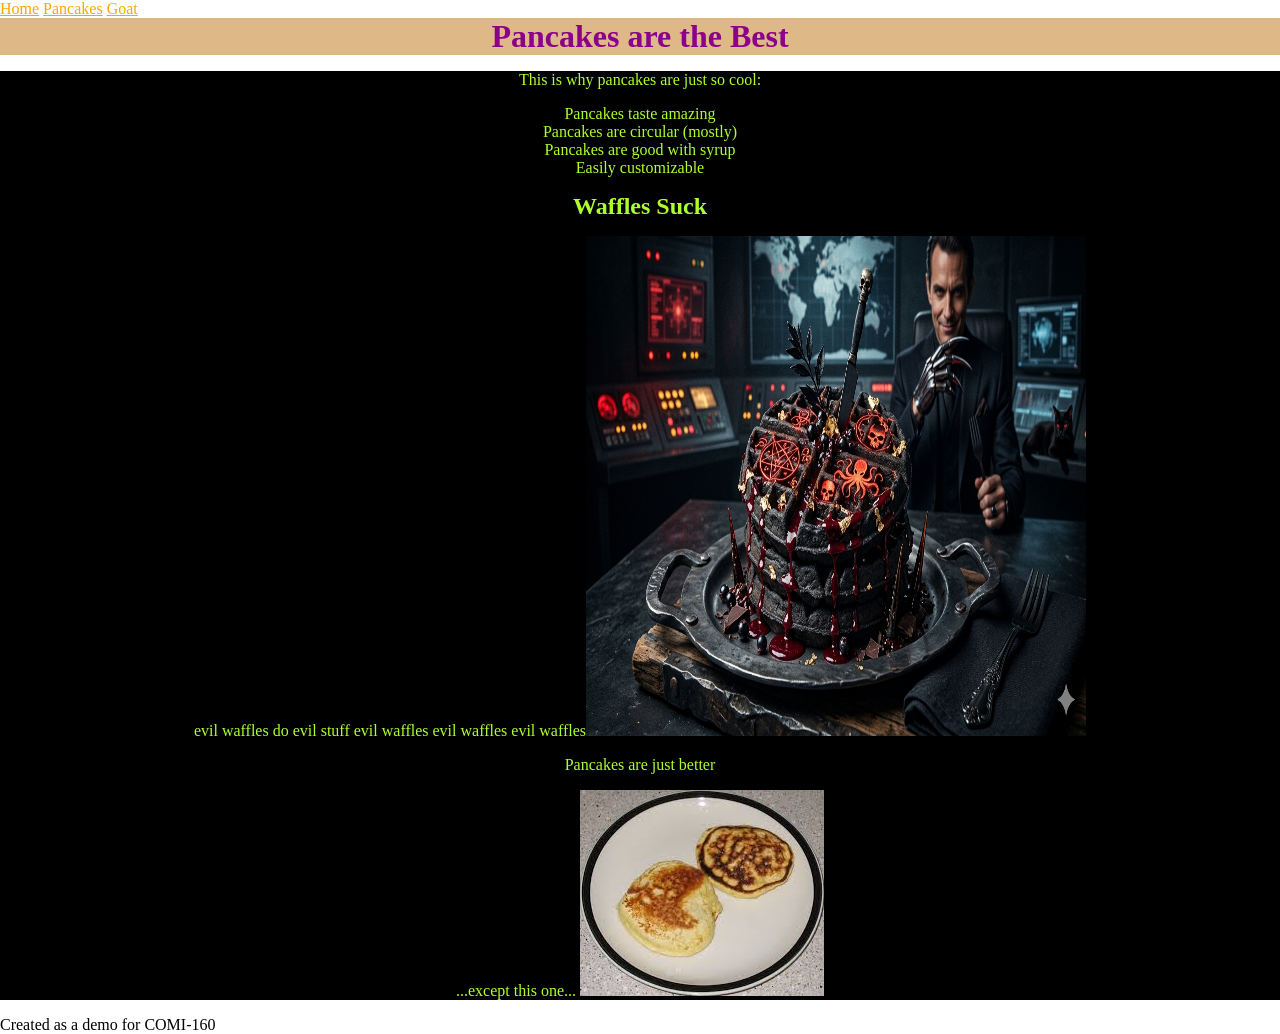
<file: index.html>
<!DOCTYPE html>
<html>
    <head>
        <meta name="viewport" content="width=device-width, initial-scale=1.0">
        <title>Class Demo Website</title>
        <meta name="description" content="This is a demonstation website for COMI-160.">
        <meta name="keywords" content="comi-160, comi-160 mott community college, mott community college">
        <link rel="icon" type="image/x-icon" href="resources/pawprint-fontawesome.svg">
        <link rel="stylesheet" href="/resources/style.css">
    </head>
    <body>
        <nav>
            <div class="menuFormat">
                <a href="index.html">Home</a>
                <a href="pancakes.html">Pancakes</a>
                <a href="goat.html">Goat</a>
            </div>
        </nav>
        <div class="mainTitle">
            <h1>Pancakes are the Best</h1>
        </div>
        <div class="content">
            <p>This is why pancakes are just so cool:
                <ul>
                    <li>Pancakes taste amazing</li>
                    <li>Pancakes are circular (mostly)</li>
                    <li>Pancakes are good with syrup</li>
                    <li>Easily customizable</li>
                </ul>
            </p>
            <h2>Waffles Suck</h2>
            <p style="font-family: Symbol", style="font-size: 80px">evil waffles do evil stuff evil waffles evil waffles evil waffles<img src="/resources/Gemini_Generated_Image_9hc97x9hc97x9hc9.png" alt="Evil Waffles" width="500px" height="500px"></p>
            <p>Pancakes are just better</p>
            <p>...except this one...
                <img src="/resources/wikimedia-pancake-3.jpg" alt="This is an overcooked and somehow also undercooked pancake with NOTHING on it.">
            </p>
        </div>
        <footer>Created as a demo for COMI-160</footer>
    </body>
</html>
</file>
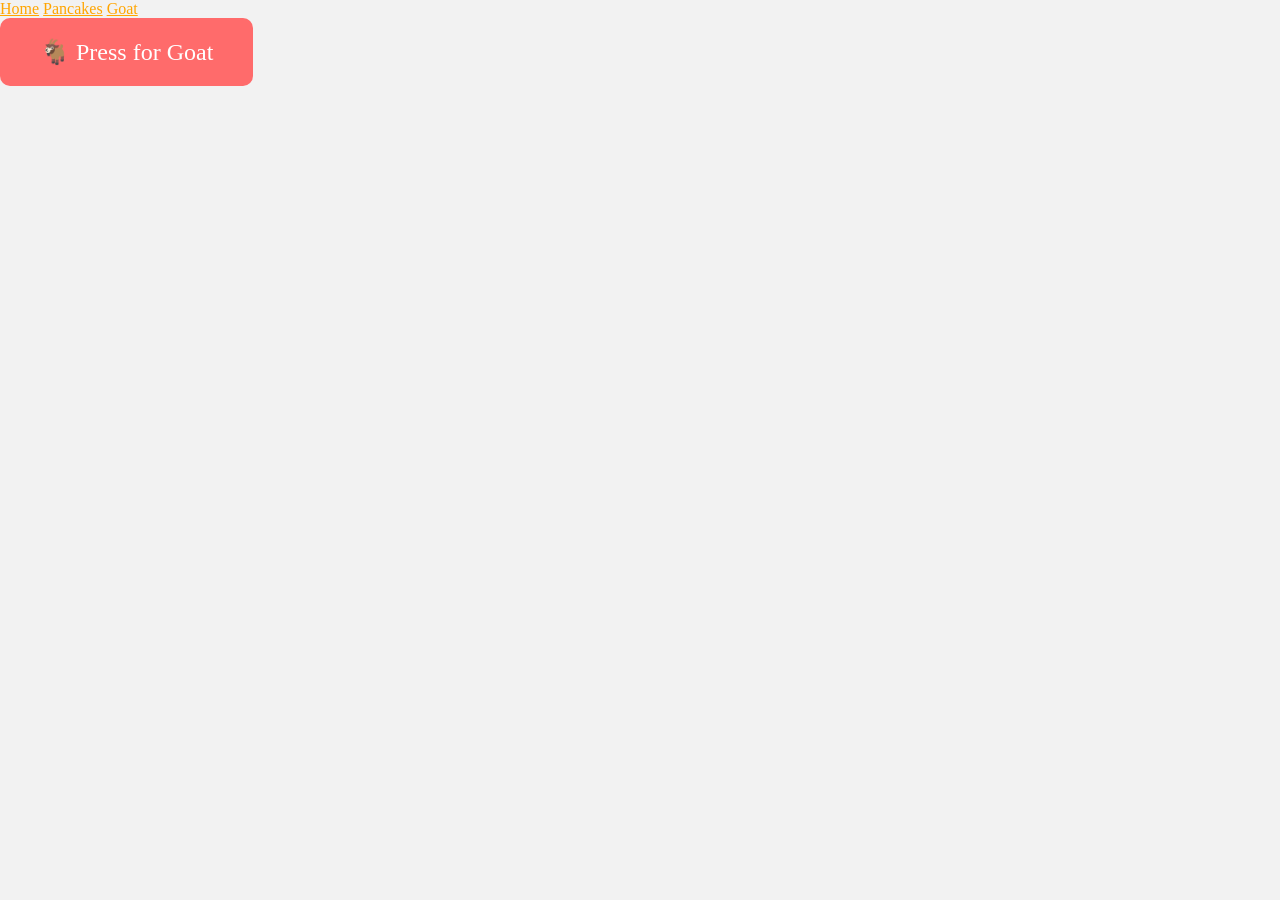
<file: goat.html>
<!--Courtesy of ChatGPT and audio is from myinstants.com -->
<!DOCTYPE html>
<html lang="en">
<head>
  <meta charset="UTF-8">
  <title>Goat Screamer</title>
  <style>
    body {
      justify-content: center;
      align-items: center;
      height: 100vh;
      background-color: #f2f2f2;
    }

    button {
      font-size: 24px;
      padding: 20px 40px;
      border: none;
      border-radius: 10px;
      background-color: #ff6b6b;
      color: white;
      cursor: pointer;
      transition: 0.2s;
    }

    button:hover {
      background-color: #ff4c4c;
    }
  </style>
  <link rel="stylesheet" href="/resources/style.css">
</head>
<body>
    <nav>
        <div class="menuFormat">
            <a href="index.html">Home</a>
            <a href="pancakes.html">Pancakes</a>
            <a href="goat.html">Goat</a>
        </div>
    </nav>
<button onclick="playGoat()">🐐 Press for Goat</button>

<audio id="goatSound" src="https://www.myinstants.com/media/sounds/goat.mp3"></audio>

<script>
  function playGoat() {
    const sound = document.getElementById("goatSound");
    sound.currentTime = 0;
    sound.play();
  }
</script>

</body>
</html>
</file>
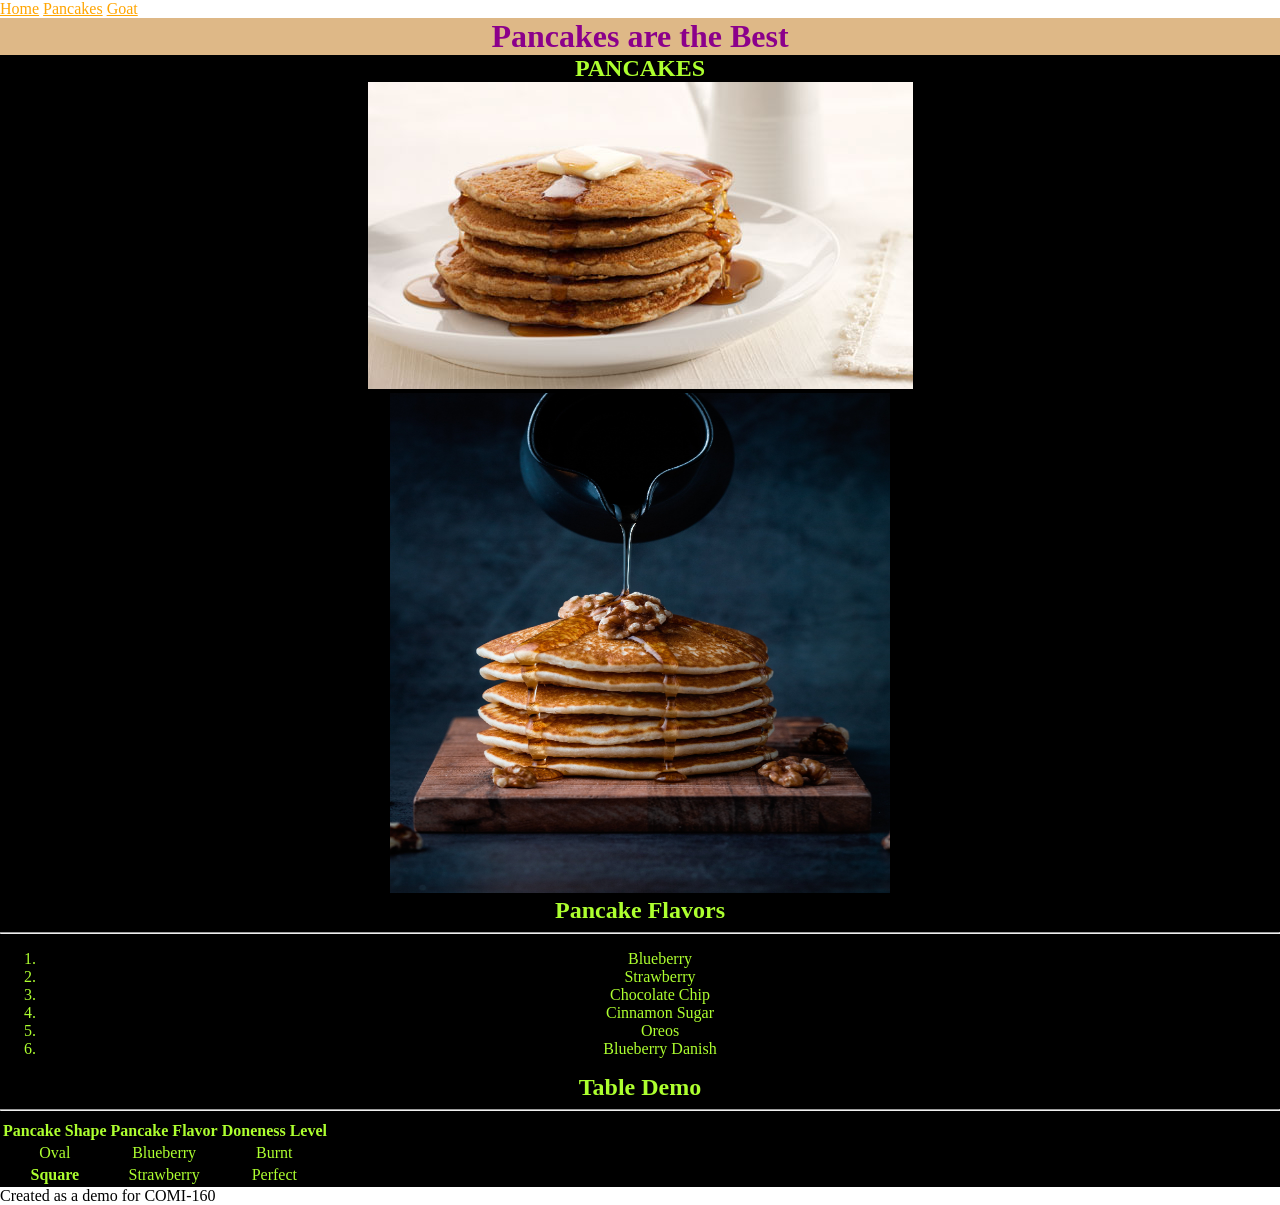
<file: pancakes.html>
<!--This page will contain pictures of pancakes.-->
<!DOCTYPE html>
<html>
    <head>
        <meta name="viewport" content="width=device-width, initial-scale=1.0">
        <title>Class Demo Website</title>
        <meta name="description" content="This is a demonstation website for COMI-160.">
        <meta name="keywords" content="comi-160, comi-160 mott community college, mott community college">
        <link rel="icon" type="image/x-icon" href="resources/pawprint-fontawesome.svg">
        <link rel="stylesheet" href="/resources/style.css">
    </head>
    <body>
        <nav>
            <div class="menuFormat">
                <a href="index.html">Home</a>
                <a href="pancakes.html">Pancakes</a>
                <a href="goat.html">Goat</a>
            </div>
        </nav>
        <div class="mainTitle">
            <h1>Pancakes are the Best</h1>
        </div>
        <div class="content">
            <h2>PANCAKES</h2>
            <img src="/resources/wikimedia-pancake-1.jpg" alt="Delicious pancakes.">
            <br>
            <img src="/resources/wikimedia-pancake-2.jpg" alt="Even more delicious pancakes." width="500px" height="500px">
            <h2>Pancake Flavors</h2>
            <hr>
            <ol>
                <li>Blueberry</li>
                <li>Strawberry</li>
                <li>Chocolate Chip</li>
                <li>Cinnamon Sugar</li>
                <li>Oreos</li>
                <li>Blueberry Danish</li>
            </ol>
            <h2>Table Demo</h2>
            <hr>
            <table>
                <tr>
                    <th>Pancake Shape</th>
                    <th>Pancake Flavor</th>
                    <th>Doneness Level</th>
                </tr>
                <tr>
                    <td>Oval</td>
                    <td>Blueberry</td>
                    <td>Burnt</td>
                </tr>
                <tr>
                    <td><strong>Square</strong></td>
                    <td>Strawberry</td>
                    <td>Perfect</td>
                </tr>
            </table>
        </div>
        <footer>Created as a demo for COMI-160</footer>
    </body>
</html>
</file>
<file: resources/style.css>
:root{
    /*Recolor Text Elements*/
    --title-color: black;

    /*Recolor Links*/
    --link-color: black;
    --link-hover-color: rgb(57, 57, 57);

    /*Recolor Backgrounds*/
    --background-color: rgba(67, 67, 241, 0.909);
    --text-selection-background-color: navy;
    --text-selection-color: white;
}
/*css refresh*/
body, ul, li, h1, h2, h3, h4, h5, h6, div, a, img, footer{
    margin: 0;
    padding: 0;
    font-family: 'Comic Sans MS';
}

.mainTitle{
    color: darkmagenta;
    background-color: burlywood;
    text-align: center;
}

a{
    color: orange;
}

.content{
    color: greenyellow;
    background-color: black;
    text-align: center;
    display: block;
}

button{
    font-family: 'Comic Sans MS'
}
</file>
